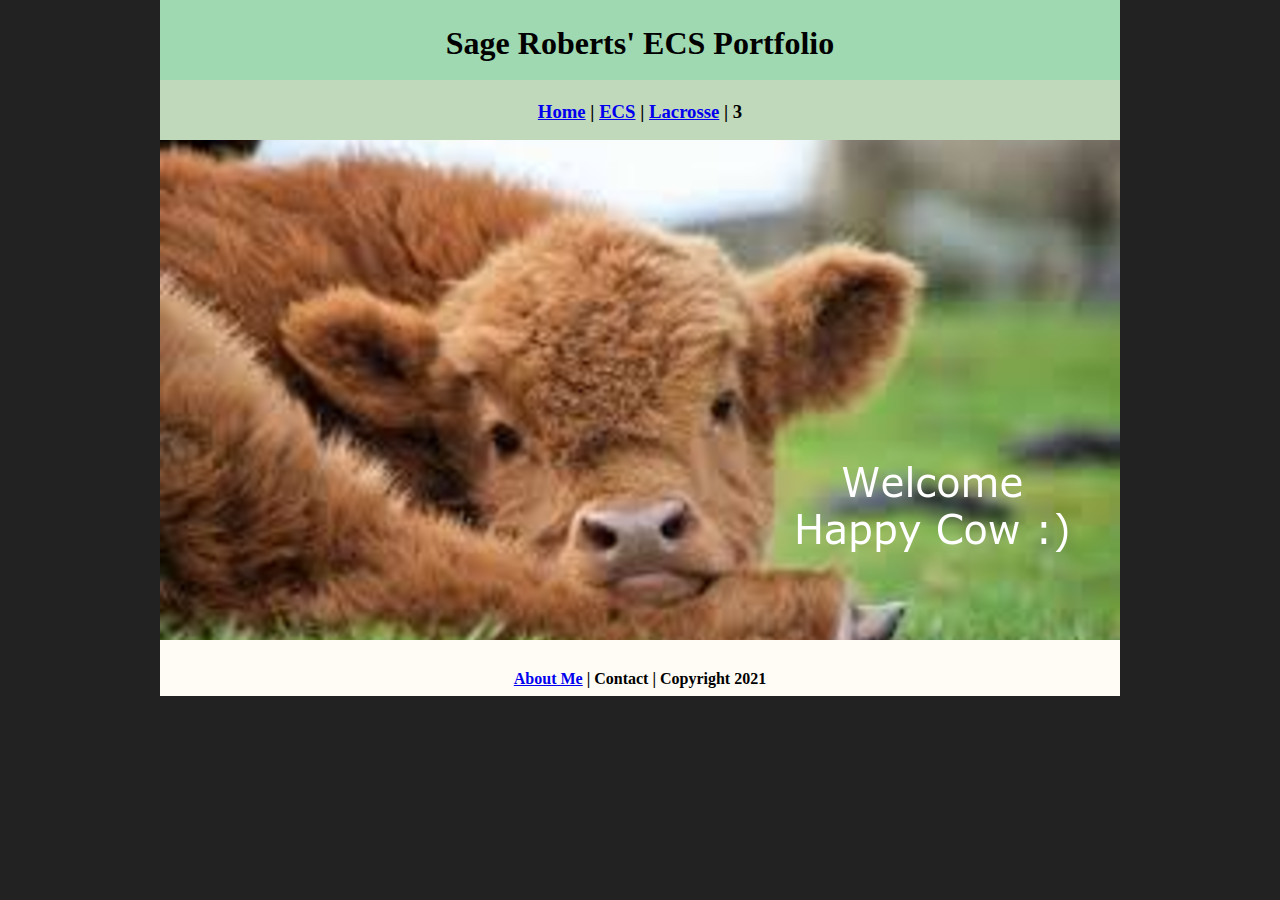
<file: index.html>
<!DOCTYPE html>
<html class="homePage">
<head>
	<!-- This is a comment! Text here will be ignored by the browser. -->
	<meta charset="UTF-8">
	<title>Sage Roberts' ECS Portfolio</title>
	<link href="myCSS.css" rel="stylesheet" type="text/css">
</head>
<body>
<div class="container">
  <div class="header">
  	<h1>Sage Roberts' ECS Portfolio</h1>
  </div>
  <div class="nav">
    <h3><a href="index.html">Home</a> | <a href="ecs/index.html">ECS</a> | <a href="lacrosse/index.html">Lacrosse</a> | 3</h3>
  </div>
 <div class="content">
    <img src="image/Welcome.png" alt="Welcome" width="960" height="500">
</div>
	<div class="footer">
    <h4><a href="aboutme.html">About Me</a> | Contact | Copyright 2021</h4>
  </div>
</div>
</body>
</html>
</file>
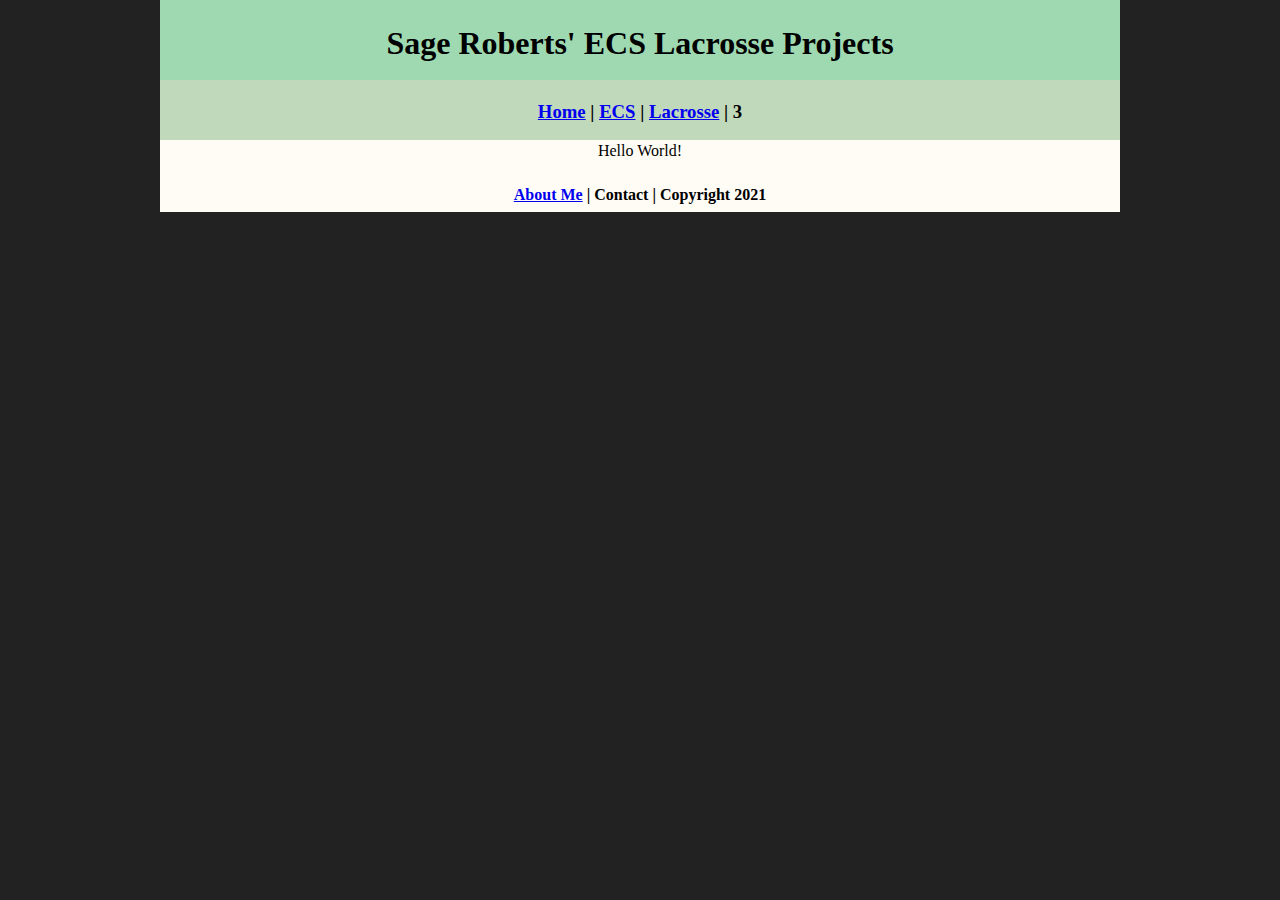
<file: lacrosse/index.html>
<!DOCTYPE html>
<html class="homePage">
<head>
	<!-- This is a comment! Text here will be ignored by the browser. -->
	<meta charset="UTF-8">
	<title>Sage Roberts' Lacrosse Projects</title>
	<link href="../myCSS.css" rel="stylesheet" type="text/css">
</head>
<body>
<div class="container">
  <div class="header">
  	<h1>Sage Roberts' ECS Lacrosse Projects</h1>
  </div>
  <div class="nav">
    <h3><a href="../index.html">Home</a> | <a href="../ecs/index.html">ECS</a> | <a href="index.html">Lacrosse</a> | 3</h3>
  </div>
  <div class="content">Hello World!</div>
  <div class="footer">
    <h4><a href="../aboutme.html">About Me</a> | Contact | Copyright 2021</h4>
  </div>
</div>
</body>
</html>
</file>
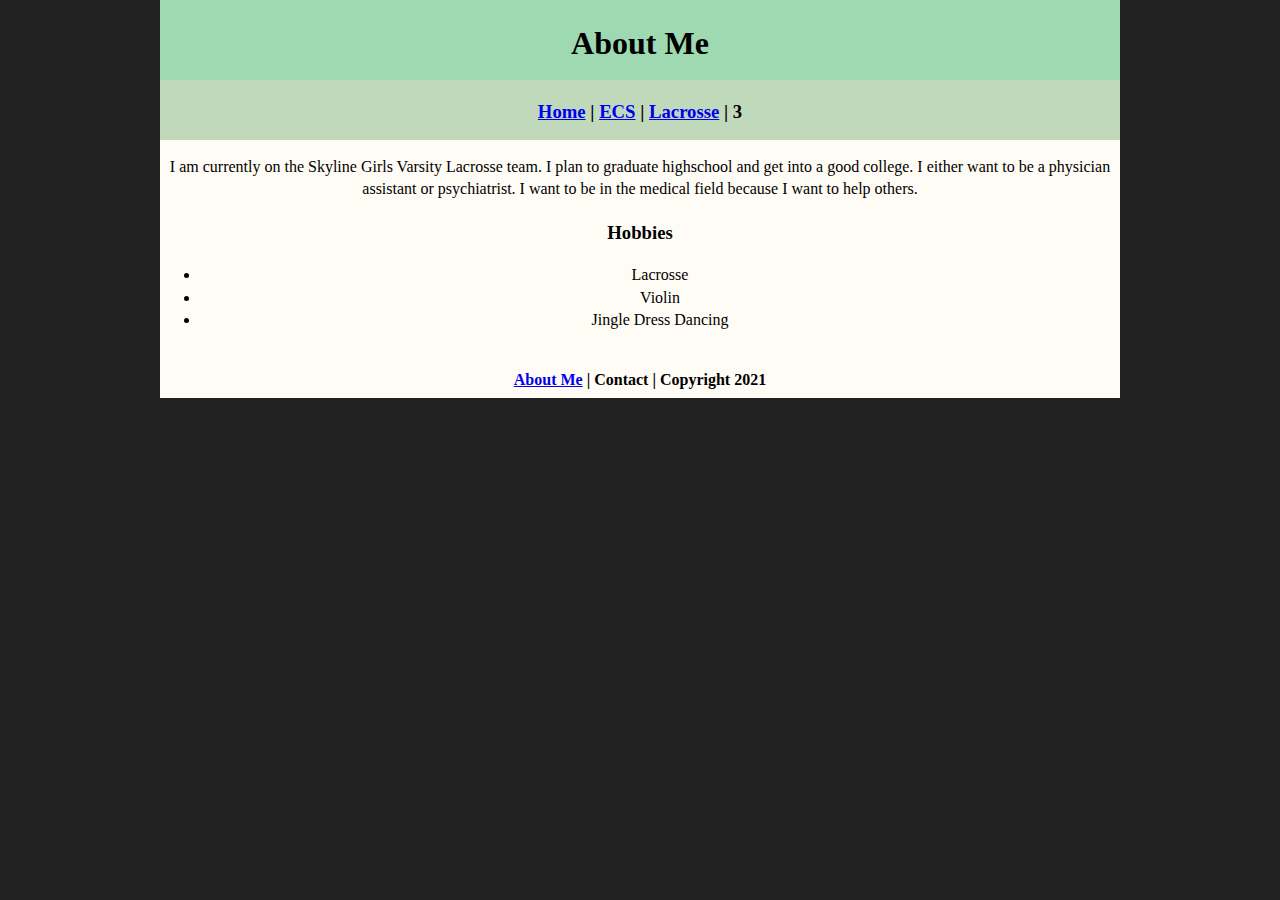
<file: aboutme.html>
<!DOCTYPE html>
<html class="homePage">
<head>
	<!-- This is a comment! Text here will be ignored by the browser. -->
	<meta charset="UTF-8">
	<title>About Me</title>
	<link href="myCSS.css" rel="stylesheet" type="text/css">
</head>
<body>
<div class="container">
  <div class="header">
  	<h1>About Me</h1>
  </div>
  <div class="nav">
    <h3><a href="index.html">Home</a> | <a href="ecs/index.html">ECS</a> | <a href="lacrosse/index.html">Lacrosse</a> | 3</h3>
  </div>
 <div class="content">
	 <p>I am currently on the Skyline Girls Varsity Lacrosse team. I plan to graduate highschool and get into a good college. I either want to be a physician assistant or psychiatrist. I want to be in the medical field because I want to help others. </p>
	 <h3>Hobbies</h3>
	 <ul>
		 <li>Lacrosse</li>
		 <li>Violin</li>
		 <li>Jingle Dress Dancing</li>
	 </ul> 
</div>
  <div class="footer">
    <h4> <a href="aboutme.html">About Me</a> | Contact | Copyright 2021</h4>
  </div>
</div>
</body>
</html>
</file>
<file: myCSS.css>
@charset "UTF-8";
/* This is a comment! Text here will be ignored by the browser. */
body {
	 font: 100%/1.4 New Century Schoolbook, TeX Gyre Schola, serif;
	margin: 0 auto;
}
.homePage {
	background: #222222;
}
.container {
	width: 960px;
	margin: 0 auto;
}
.header {
	background: #9ED9B1;
	text-align: center;
	margin: 0px;
	padding: 5;
	float: left;
	width: 100%;
	height: 80px;
	
}
.nav {
	background: #C1D9BB;
	margin: 0px;
	padding: 5;
	float: left;
	width: 100%;
	height: 60px;
	text-align: center;
}
.content {
	background: #FFFCF5;
	margin: 0px;
	float: left;
	width: 100%;
	text-align: center;
}
.footer {
	background: #FFFCF5;
	margin: 0px;
	float: left;
	width: 100%;
	height: 50px;
	text-align: center;
}
</file>
